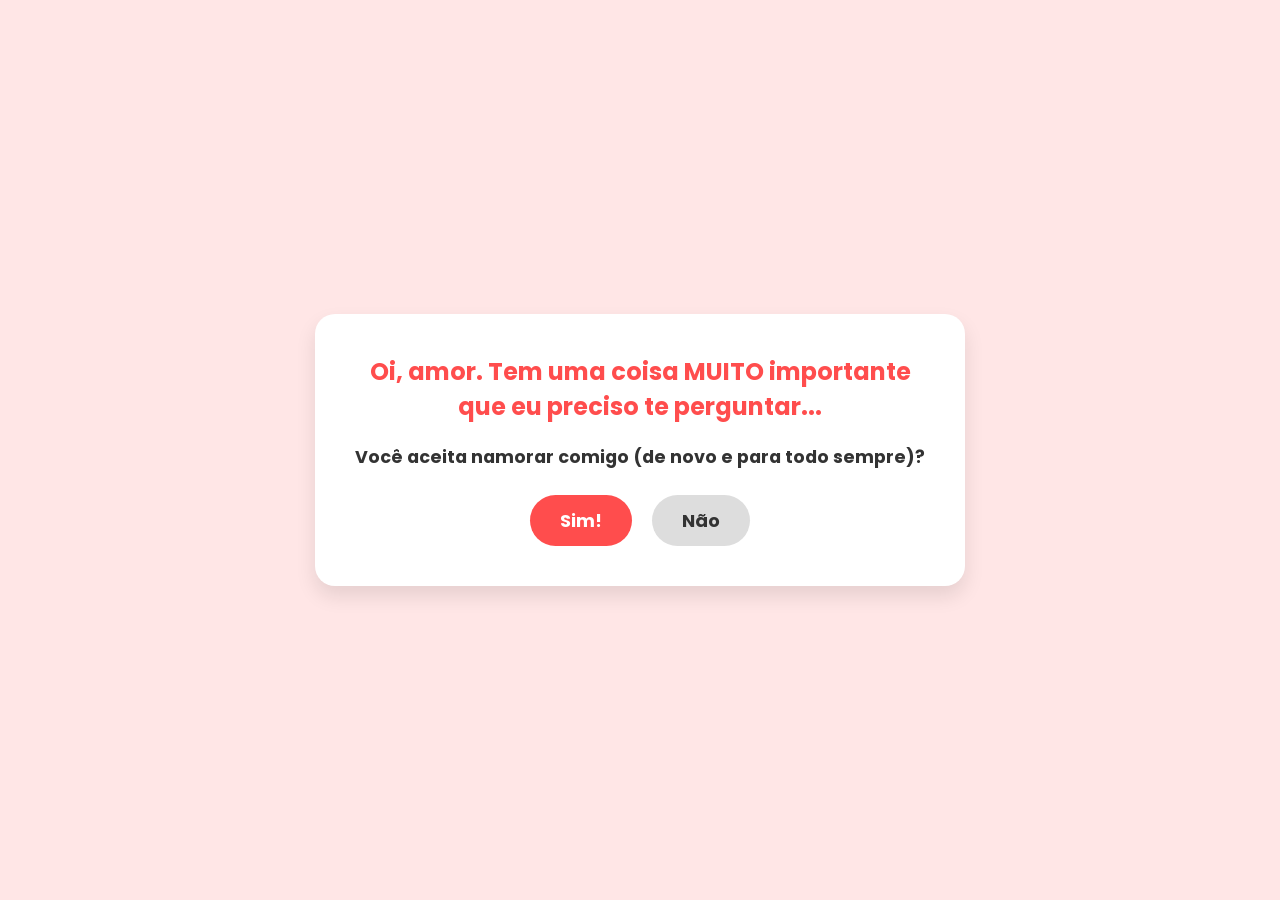
<file: index.html>
<!DOCTYPE html>
<html lang="pt-BR">

<head>
    <meta charset="UTF-8">
    <meta name="viewport" content="width=device-width, initial-scale=1.0">
    <title>Date Maker</title>
    <link rel="stylesheet" href="src/style.css">
    <link href="https://fonts.googleapis.com/css2?family=Poppins:wght@400;600&display=swap" rel="stylesheet">
</head>

<body>

    <div id="tela-1" class="container">
        <h1>Oi, amor. Tem uma coisa MUITO importante que eu preciso te perguntar...</h1>
        <h2>Você aceita namorar comigo (de novo e para todo sempre)?</h2>
        <div class="botoes">
            <button id="btn-sim-1" class="btn sim">Sim!</button>
            <button id="btn-nao-1" class="btn nao">Não</button>
        </div>
    </div>

    <div id="tela-2" class="container escondido">
        <h1>Eu sabia que você ia dizer sim! 🥰</h1>
        <h2>Já que estamos de acordo, que tal você sair comigo num date?</h2>
        <div class="botoes">
            <button id="btn-sim-2" class="btn sim">Claro que sim!</button>
            <button id="btn-nao-2" class="btn nao">Não</button>
        </div>
    </div>

    <div id="tela-3" class="container escondido">
        <h1>Seu desejo é uma ordem! 🫡</h1>
        <h2 id="titulo-tela-3">Qual vai ser o estilo do nosso date?</h2>

        <div class="grid-opcoes" id="grid-opcoes">
            <button class="btn-opcao" data-opcao="Cinema e Pipoca">🍿 Cinema e Pipoca</button>
            <button class="btn-opcao" data-opcao="Jantar Romântico">🍝 Jantar Romântico</button>
            <button class="btn-opcao" data-opcao="Piquenique ao ar livre">🧺 Piquenique</button>
            <button class="btn-opcao" data-opcao="Tomar Sorvete">🍦 Tomar Sorvete</button>
            <button class="btn-opcao" data-opcao="Ficar em casa">🛋️ Ficar em casa</button>
            <button class="btn-opcao" data-opcao="Date na Praia">🏖️ Date na Praia</button>
            <button class="btn-opcao" data-opcao="Ir a uma Cafeteria">☕ Cafeteria fofa</button>
            <button class="btn-opcao" data-opcao="Cozinhar algo juntos">🧑‍🍳 Cozinhar juntos</button>
            <button id="btn-outra-ideia" class="btn-opcao">✍️ Eu escolho!</button>
        </div>

        <div id="caixa-outra-ideia" class="escondido inputs-data" style="margin-top: 20px;">
            <input type="text" id="input-outra-ideia" placeholder="Qual é o seu date dos sonhos?">
            <button id="btn-confirmar-ideia" class="btn sim">É este!</button>
        </div>
    </div>

    <div id="tela-4" class="container escondido">
        <h1>Excelente escolha! Mal posso esperar. 😍</h1>
        <h2>Quando vamos fazer isso acontecer?</h2>
        <div class="inputs-data">
            <input type="date" id="data-date" required>
            <input type="time" id="hora-date" required>
        </div>
        <button id="btn-confirmar-data" class="btn sim">Confirmar Date</button>
    </div>

    <div id="tela-5" class="container escondido">
        <h1>Tudo certo! Date confirmado. ❤️</h1>
        <h2>Para você não esquecer (como se fosse possível), clica no botão abaixo:</h2>
        <button id="btn-agenda" class="btn agenda">📅 Adicionar ao calendário</button>
    </div>

    <script src="src/script.js"></script>
</body>

</html>
</file>
<file: src/style.css>
* {
    margin: 0;
    padding: 0;
    box-sizing: border-box;
    font-family: 'Poppins', sans-serif;
}

body {
    display: flex;
    justify-content: center;
    align-items: center;
    height: 100vh;
    background-color: #ffe6e6;
    overflow: hidden;
}

.container {
    text-align: center;
    background: white;
    padding: 40px;
    border-radius: 20px;
    box-shadow: 0 10px 20px rgba(0, 0, 0, 0.1);
    max-width: 90%;
    width: 650px;
}

h1 {
    color: #ff4d4d;
    margin-bottom: 20px;
    font-size: 1.5rem;
}

h2 {
    color: #333;
    font-size: 1.1rem;
    margin-bottom: 25px;
}

.botoes {
    display: flex;
    justify-content: center;
    gap: 20px;
    position: relative;
}

.btn {
    padding: 12px 30px;
    font-size: 18px;
    border: none;
    border-radius: 50px;
    cursor: pointer;
    font-weight: bold;
    transition: 0.2s;
}

.sim {
    background-color: #ff4d4d;
    color: white;
}

.sim:hover {
    background-color: #cc0000;
}

.nao {
    background-color: #ddd;
    color: #333;
    transition: left 0.1s ease-out, top 0.1s ease-out;
    z-index: 10;
}

.grid-opcoes {
    display: grid;
    grid-template-columns: repeat(3, 1fr);
    gap: 15px;
    margin-top: 15px;
}

.btn-opcao {
    background-color: #fff;
    border: 2px solid #ff4d4d;
    color: #ff4d4d;
    padding: 15px 10px;
    border-radius: 15px;
    font-size: 14px;
    font-weight: 600;
    cursor: pointer;
    transition: 0.3s;
    display: flex;
    flex-direction: column;
    align-items: center;
    justify-content: center;
    gap: 5px;
}

.btn-opcao:hover {
    background-color: #ff4d4d;
    color: white;
}

.inputs-data {
    display: flex;
    flex-direction: column;
    gap: 15px;
    margin-bottom: 25px;
}

.inputs-data input {
    padding: 12px;
    font-size: 16px;
    border: 2px solid #ddd;
    border-radius: 10px;
    font-family: inherit;
    color: #333;
    outline: none;
    transition: border 0.3s;
}

.inputs-data input:focus {
    border-color: #ff4d4d;
}

.agenda {
    background-color: #4285F4;
    color: white;
    width: 100%;
}

.agenda:hover {
    background-color: #3367D6;
}

.escondido {
    display: none;
}

@media (max-width: 600px) {
    .grid-opcoes {
        grid-template-columns: 1fr 1fr;
    }
}
</file>
